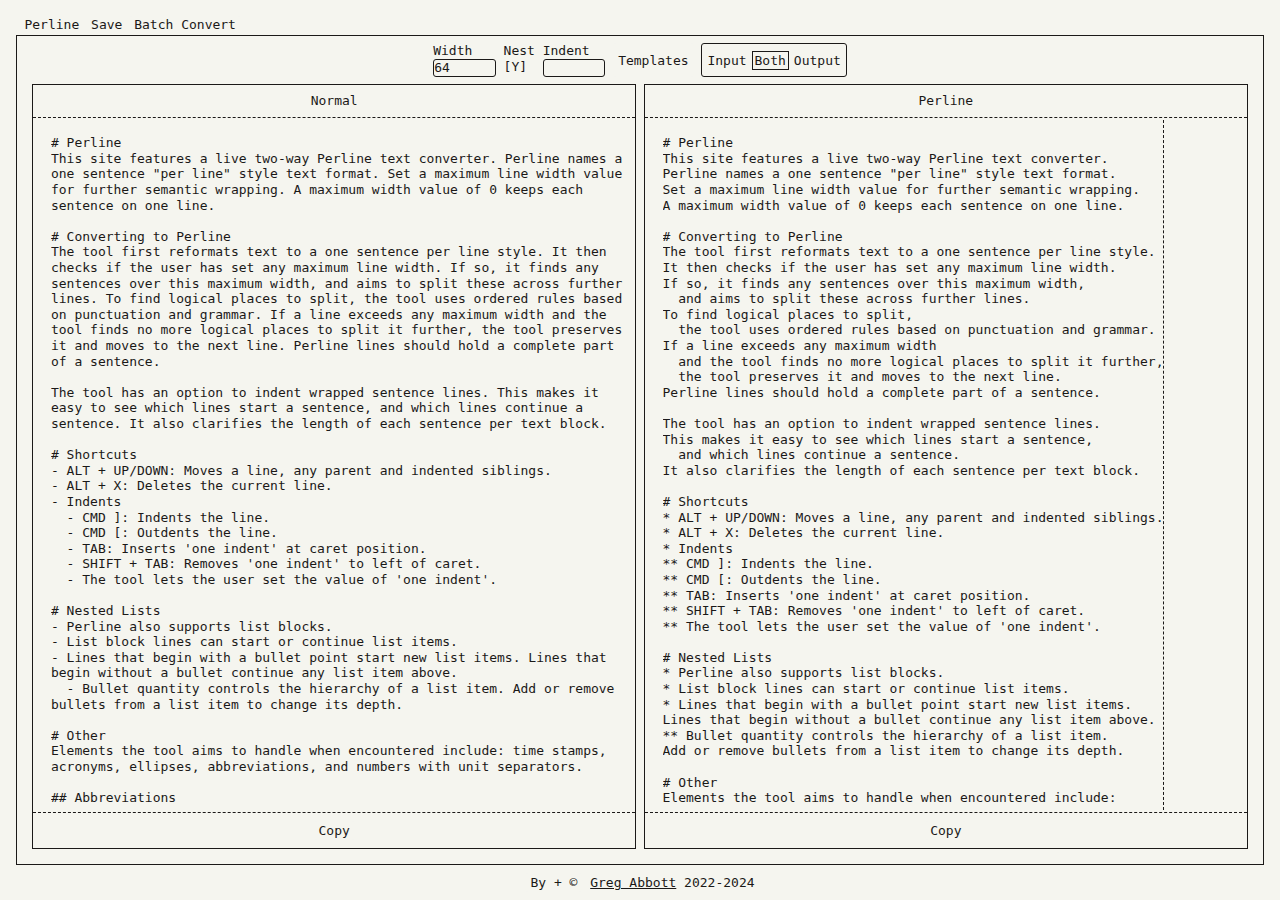
<file: index.html>
<html><head><meta charset="utf-8">
  <!--BY and COPYRIGHT 2022+2025 GREG ABBOTT. v 2025_0404-->
  <link href=c.css rel=stylesheet>
  <meta name=color-scheme content="dark light">
  <link rel=icon href="data:;base64,iVBORw0KGgo=">
  <title>Perline &mdash; Wrap text at logical places</title>
</head>
<body>
  <input hidden type=radio name=tl1 id=show_tl1_tool checked>
  <header>
    <nav class=no_select>
      <div class=menu_bar>
        <input name=m_bar hidden id=close_sub_menu type=radio checked>
        <label for=close_sub_menu></label>
        <div class=menu_item>
          <input hidden id=mm_about name=m_bar type=radio>
          <label class=menu_button for=mm_about>Perline
          </label>
          <fieldset role=presentation class=sub_menu_holder>
            <button popovertarget="popover_license">License</button>
            
            <a href="log.html">Change Log</a>
            
            <a href="https://github.com/gregabbott/perline">GitHub</a>
          
          </fieldset>
        </div><!-- menu item-->
       
        <div class=menu_item id="save_menu_item">
          <input hidden id=mm_save name=m_bar type=radio>
          <label class=menu_button for=mm_save>Save</label>
          <fieldset role="presentation" class=sub_menu_holder id="show_save_option">
            <button id="save_normal_wrapped">Save Normal.txt <span id="normal_wrapped_weight"></span></button>
            <button id="save_perline">Save Perline.txt <span id="perline_weight"></span></button>
            <!--
            <button id="save_io">Save Both (.zip) <span id=zip_weight></span></button>
          -->
          </fieldset>
        </div>
        <div class="menu_item">
          
          <button class="menu_button" popovertarget="popover_batch_convert">Batch Convert</button>
        </div>
      </div><!--menu bar-->
    </nav>
    <div id="drag_notice" class="banner hide">Drop txt/md files anywhere to convert to perline</div>
    <noscript>
      <div id="please_enable_js" class="banner">
        This page requires JavaScript.
      </div>
    </noscript>
  </header>
  <div id="no_click_through"></div>
  <div id="main">
    <div id="tl1_tool">
      <input type="radio" hidden name="view_areas" id="view_input">
      <input type="radio" hidden name="view_areas" id="view_both" checked>
      <input type="radio" hidden name="view_areas" id="view_output">
      <div id="t1l_menu_bar" class="no_select">
        
        <field>

          <label for=max_line_width
          title="Maximum line width"
          >Width</label>
          <input id=max_line_width type="number" min="0" value="64">
        </field>
        <field>
          <label for=indent_wrapped_lines
          title="Indent wrapped lines">Nest</label>
          <input type=checkbox id=indent_wrapped_lines checked><label for=indent_wrapped_lines></label>
        </field>
        <field>
        <label for="custom_value_for_one_indent"
        title="String value to use per indent e.g. 4 spaces '    '">Indent</label>
        <input id="custom_value_for_one_indent" type="text" value="  ">
        </field>
        <button popovertarget="template_picker">Templates</button>
        <div class="view_toggle">
          <label for="view_input">Input</label>
          <label for="view_both">Both</label> 
          <label for="view_output">Output</label>
        </div>
        
      </div><!-- end tl1_menubar-->

      <div id="sidebar_and_inputs_area">
       
      <div id="tl1_columns">
        
      <div id="normal_wrapped_holder" class="column"><!--col1-->
        <div class="column_header no_select">
          <label for="normal_wrapped" class="center">Normal</label>
        </div>
        <div class="textarea_holder">
          <textarea id="normal_wrapped"></textarea>
        </div>
        <pre hidden>

</pre>
        <div class="column_info no_select" id="normal_wrapped_info">
          
          <button id="button_to_copy_normal_wrapped">Copy</button>
        </div>
      </div><!--col1-->
      <div id="perline_holder" class="column"><!--col2-->
        <div class="column_header no_select">
          <label for="perline" class="center">Perline</label>
        </div>
        <div class="textarea_holder">
          <div id="perline_ruler"></div>
          <textarea id="perline"></textarea>
        </div>
        <div class="column_info no_select" id="perline_info">
          <button id="button_to_copy_perline">Copy</button>
        </div>
      </div><!--col2-->
    </div><!--end tl1_columns-->
  </div><!-- sidebar_and_inputs_area-->
    </div><!--tl1_tool-->
  </div><!--main-->
  <footer class="no_select">    
    <button popovertarget="popover_license">By + &copy;</button>
    <a href="https://gregabbott.pages.dev/">Greg Abbott</a> 2022-2024
  </footer>
<div popover id="popover_batch_convert">
<p>Batch Convert Text Files to Perline<br>
1) Make the settings reflect the desired output.<br>
- E.G: [Max-Width: 0] [Nest: N]<br>
2) Provide one or more text files to convert.<br>
- Drag and drop files anywhere, or use the picker below.<br>
- The tool accepts .txt and .md<br>
3) See the converted file(s) in your downloads folder.<br>
- When given one file, the tool saves one converted .md file.<br>
- When given many files, the tool save a .tar file.<br>
- The .tar file contains the Perline files.</p>
<input type=file id="file_picker" multiple=multiple>
</div>
    <div popover id="popover_license">
      Version: 2025-03-11
      <p>Perline<br>
By and Copyright &copy; 2022-2025 <a href="https://gregabbott.pages.dev/">Greg Abbott</a>. All rights reserved.<br>
(Specification, converter, documentation, site)</p>
<p>NO WARRANTY<br>
THE SOFTWARE IS PROVIDED "AS IS", WITHOUT WARRANTY OF ANY KIND, EXPRESS OR IMPLIED, INCLUDING BUT NOT LIMITED TO THE WARRANTIES OF MERCHANTABILITY, FITNESS FOR A PARTICULAR PURPOSE AND NONINFRINGEMENT. IN NO EVENT SHALL THE AUTHORS OR COPYRIGHT HOLDERS BE LIABLE FOR ANY CLAIM, DAMAGES OR OTHER LIABILITY, WHETHER IN AN ACTION OF CONTRACT, TORT OR OTHERWISE, ARISING FROM, OUT OF OR IN CONNECTION WITH THE SOFTWARE OR THE USE OR OTHER DEALINGS IN THE SOFTWARE.
</p>
</div>
<div popover id="template_picker">
  LOAD A TEMPLATE<br>
  !!! This will replace the textarea values !!!<br><br>
  <div id="normal_wrapped_templates_list"></div>
  <div id="perline_templates_list"></div>
</div>
<script src=perline.js></script>
<script src=j.js></script>
<script src=read_and_save.js></script>
</body>
</html>
</file>
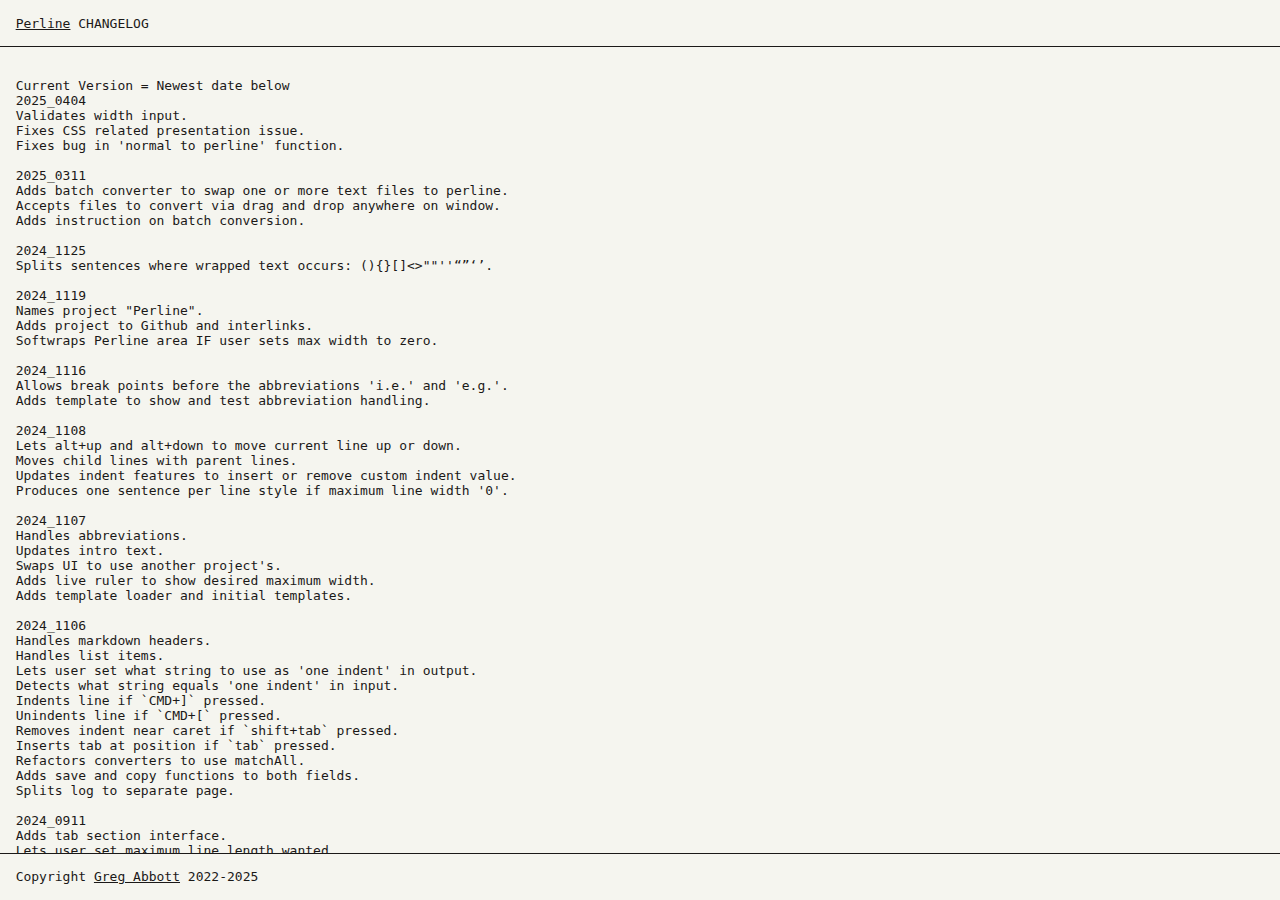
<file: log.html>
<!DOCTYPE html>
<html lang=en>
<head>
<meta charset=utf-8>
<link rel=icon href=data:;base64,iVBORw0KGgo=>
<title>Perline &mdash; Changelog</title>
<style>
  :root{
	color-scheme: light dark;
  --light:hsl(60, 25%, 95%);
  --dark:hsl(15, 5%, 10%);
	--bg:light-dark(var(--light),var(--dark));
	--fg:light-dark(var(--dark),var(--light));
}
* {
  background-color: var(--bg);
  color: var(--fg);
  font-family: monospace;
  font-size: 1em;
  padding: 0;
  margin: 0;
}
body {
  display: flex;
  flex-direction: column;
  height: 100dvh;
}
header {
  padding: 2ch;
  border-bottom: 1px solid var(--fg);
}
pre {
  padding: 2ch;
  white-space: pre-wrap;
  padding-bottom: 100px;
  flex:1;
  overflow-y:auto;
  display: flex;
}
footer{
  padding: 2ch;
  border-top: 1px solid var(--fg);
}
</style>
</head>
<body>
  <header>
    <a href="index.html">Perline</a> CHANGELOG
  </header>
<pre>
<!-- date blocks new to old, items old to new -->
Current Version = Newest date below
2025_0404
Validates width input.
Fixes CSS related presentation issue.
Fixes bug in 'normal to perline' function.

2025_0311
Adds batch converter to swap one or more text files to perline.
Accepts files to convert via drag and drop anywhere on window.
Adds instruction on batch conversion.

2024_1125
Splits sentences where wrapped text occurs: (){}[]<>""''“”‘’.
  <!--^ Big refactor-->
2024_1119
Names project "Perline".
Adds project to Github and interlinks.
Softwraps Perline area IF user sets max width to zero.

2024_1116
Allows break points before the abbreviations 'i.e.' and 'e.g.'.
Adds template to show and test abbreviation handling.

2024_1108
Lets alt+up and alt+down to move current line up or down.
Moves child lines with parent lines.
Updates indent features to insert or remove custom indent value.
Produces one sentence per line style if maximum line width '0'.

2024_1107
Handles abbreviations.
Updates intro text.
Swaps UI to use another project's.
Adds live ruler to show desired maximum width.
Adds template loader and initial templates.

2024_1106
Handles markdown headers.
Handles list items.
Lets user set what string to use as 'one indent' in output.
Detects what string equals 'one indent' in input.
Indents line if `CMD+]` pressed.
Unindents line if `CMD+[` pressed.
Removes indent near caret if `shift+tab` pressed.
Inserts tab at position if `tab` pressed.
Refactors converters to use matchAll.
Adds save and copy functions to both fields.
Splits log to separate page.

2024_0911
Adds tab section interface.
Lets user set maximum line length wanted.
Accepts configuration object per converter function.
Splits long lines before a non-interrogative 'which'.
Offers to indent wrapped lines of a sentence to show relation.

2024_0907
Renames main script.
Groups all library functions in a single namespace.
Rewrites the process for converting from normal text.
  Scraps previous inefficient recursion method for new:
    Splits each sentence into smallest parts then reassembles.
    Leaves link parts on their own line.
    Leaves parts longer than max line length, on their own line.
    Puts as many parts on a line as will fit within any limit.
    Makes a new line for a part when the current one lacks room.
Puts frontend rules docs in separate area on page.
Tweaks and slims frontend CSS.
Handles wikilinks in data.

2022_1205
Splits text by paragraphs then sentences to lines.
Splits sentences that exceed maximum line width setting further:
  Finds first of any split points:
    Splits after punctuation [": ","; ",", "].
    Splits before wrapped elements: (...) [...] {...}.
  Splits sentence at first split point found into A and B parts.
  Performs same action on A or B part if still too long.
  Stops splitting a lines:
    Once it fits within the maximum line width;
    Or When it has no more logical split points.
Offers to flag lines that exceed max width with the prefix '=='.
</pre>
<footer>
Copyright <a href="https://gregabbott.pages.dev/">Greg Abbott</a> 2022-2025
</footer>
</body>
</html>
</file>
